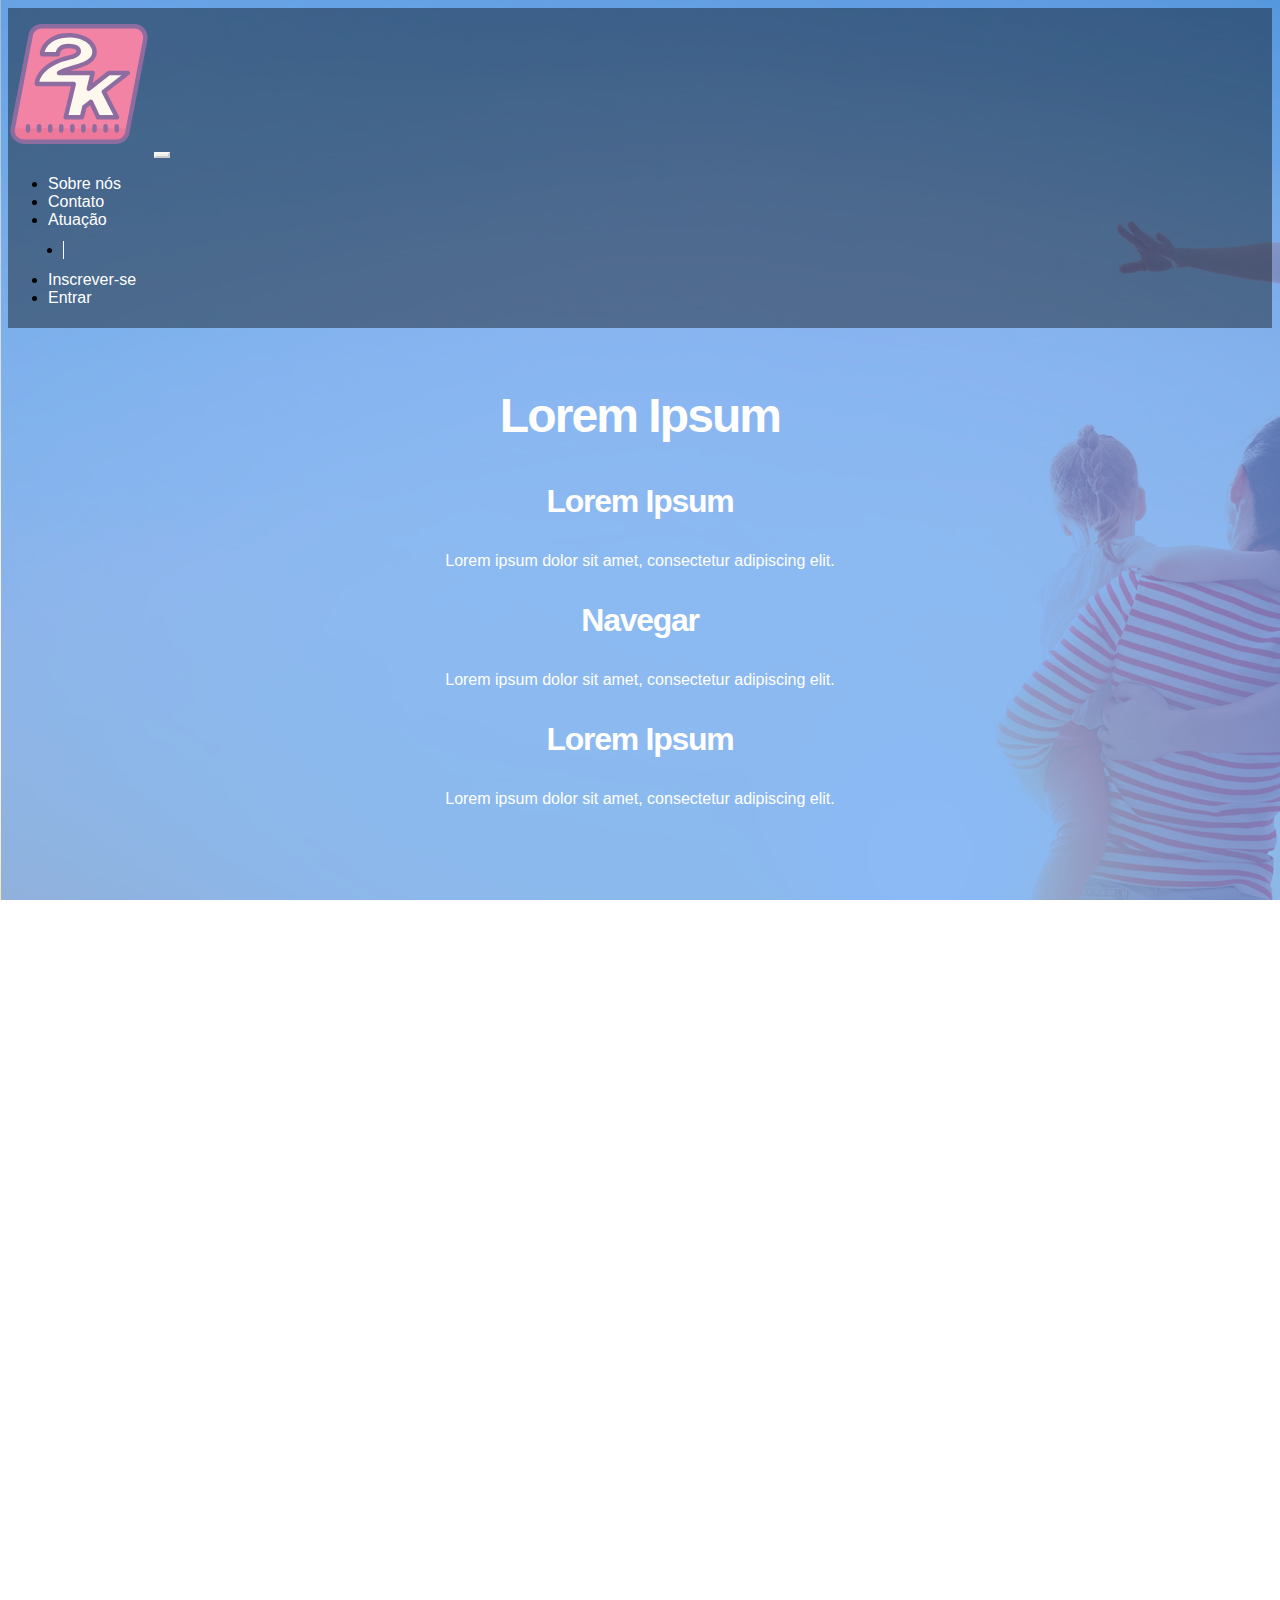
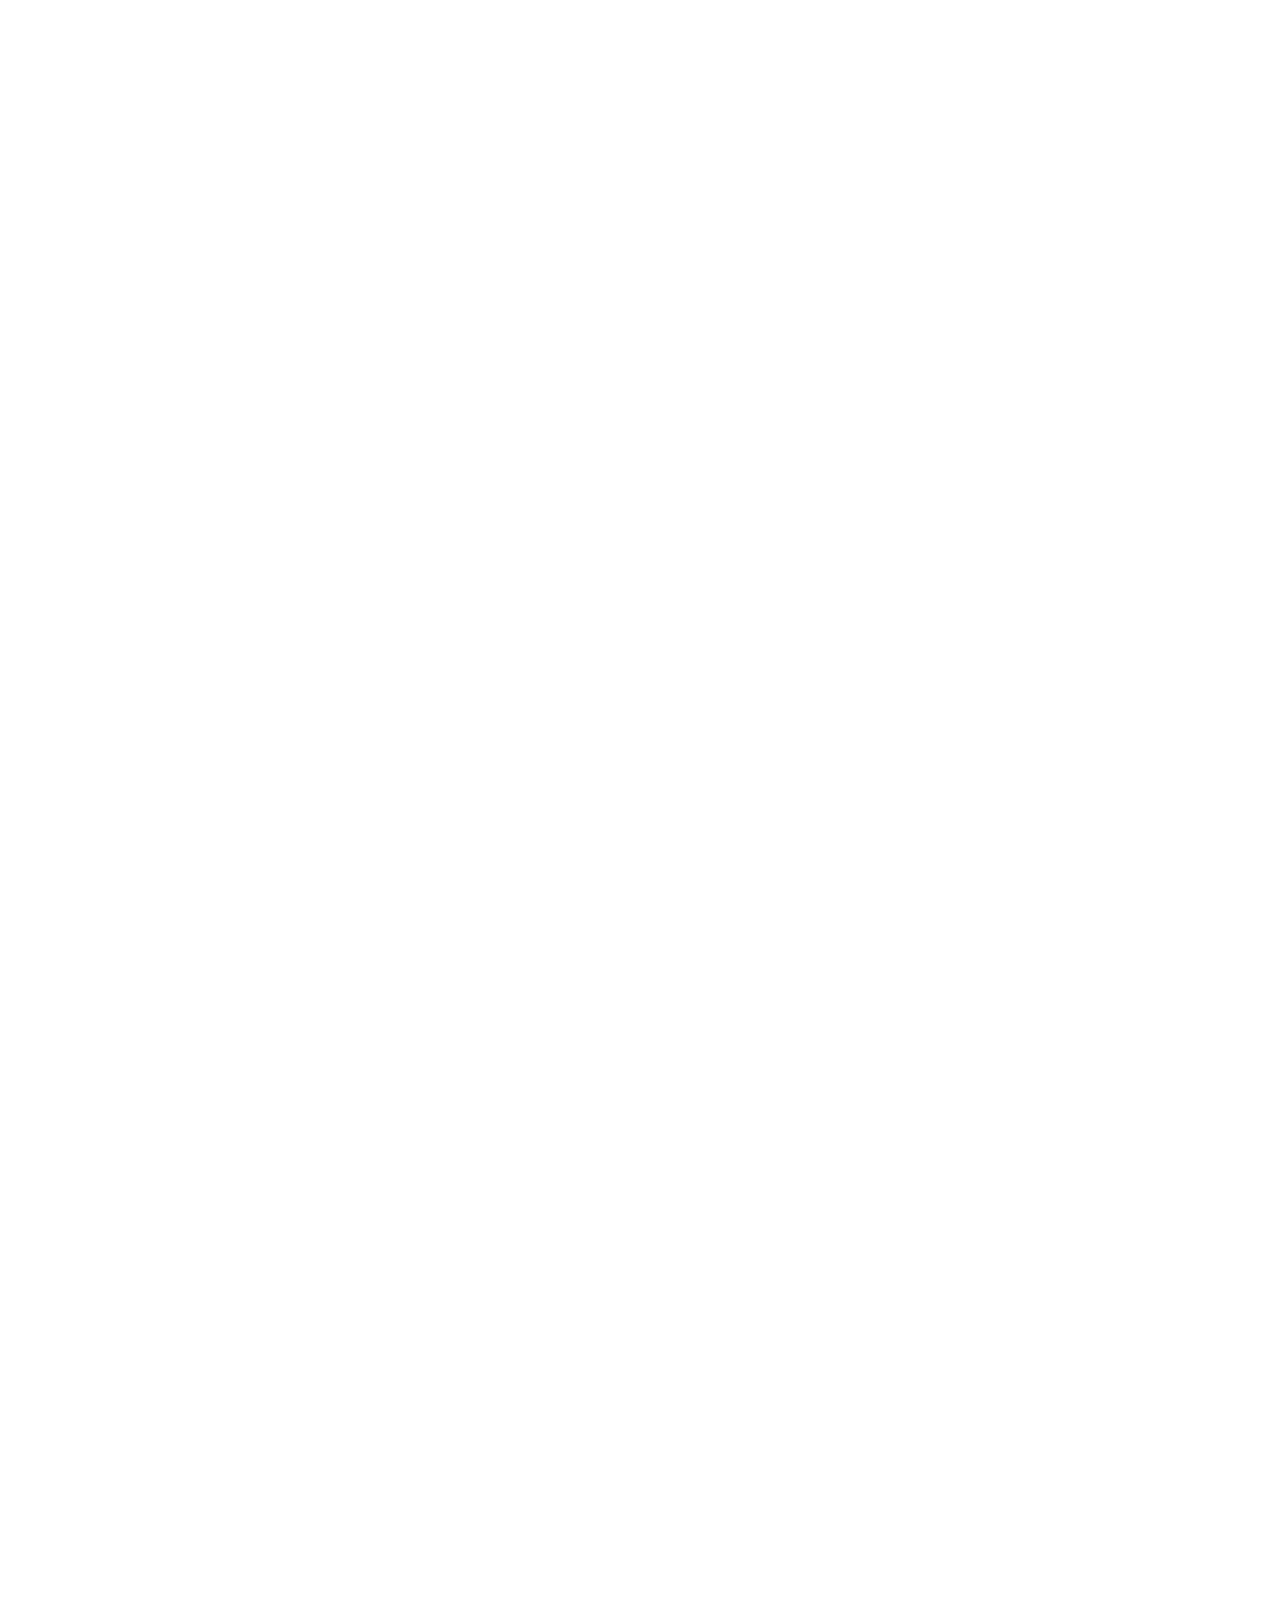
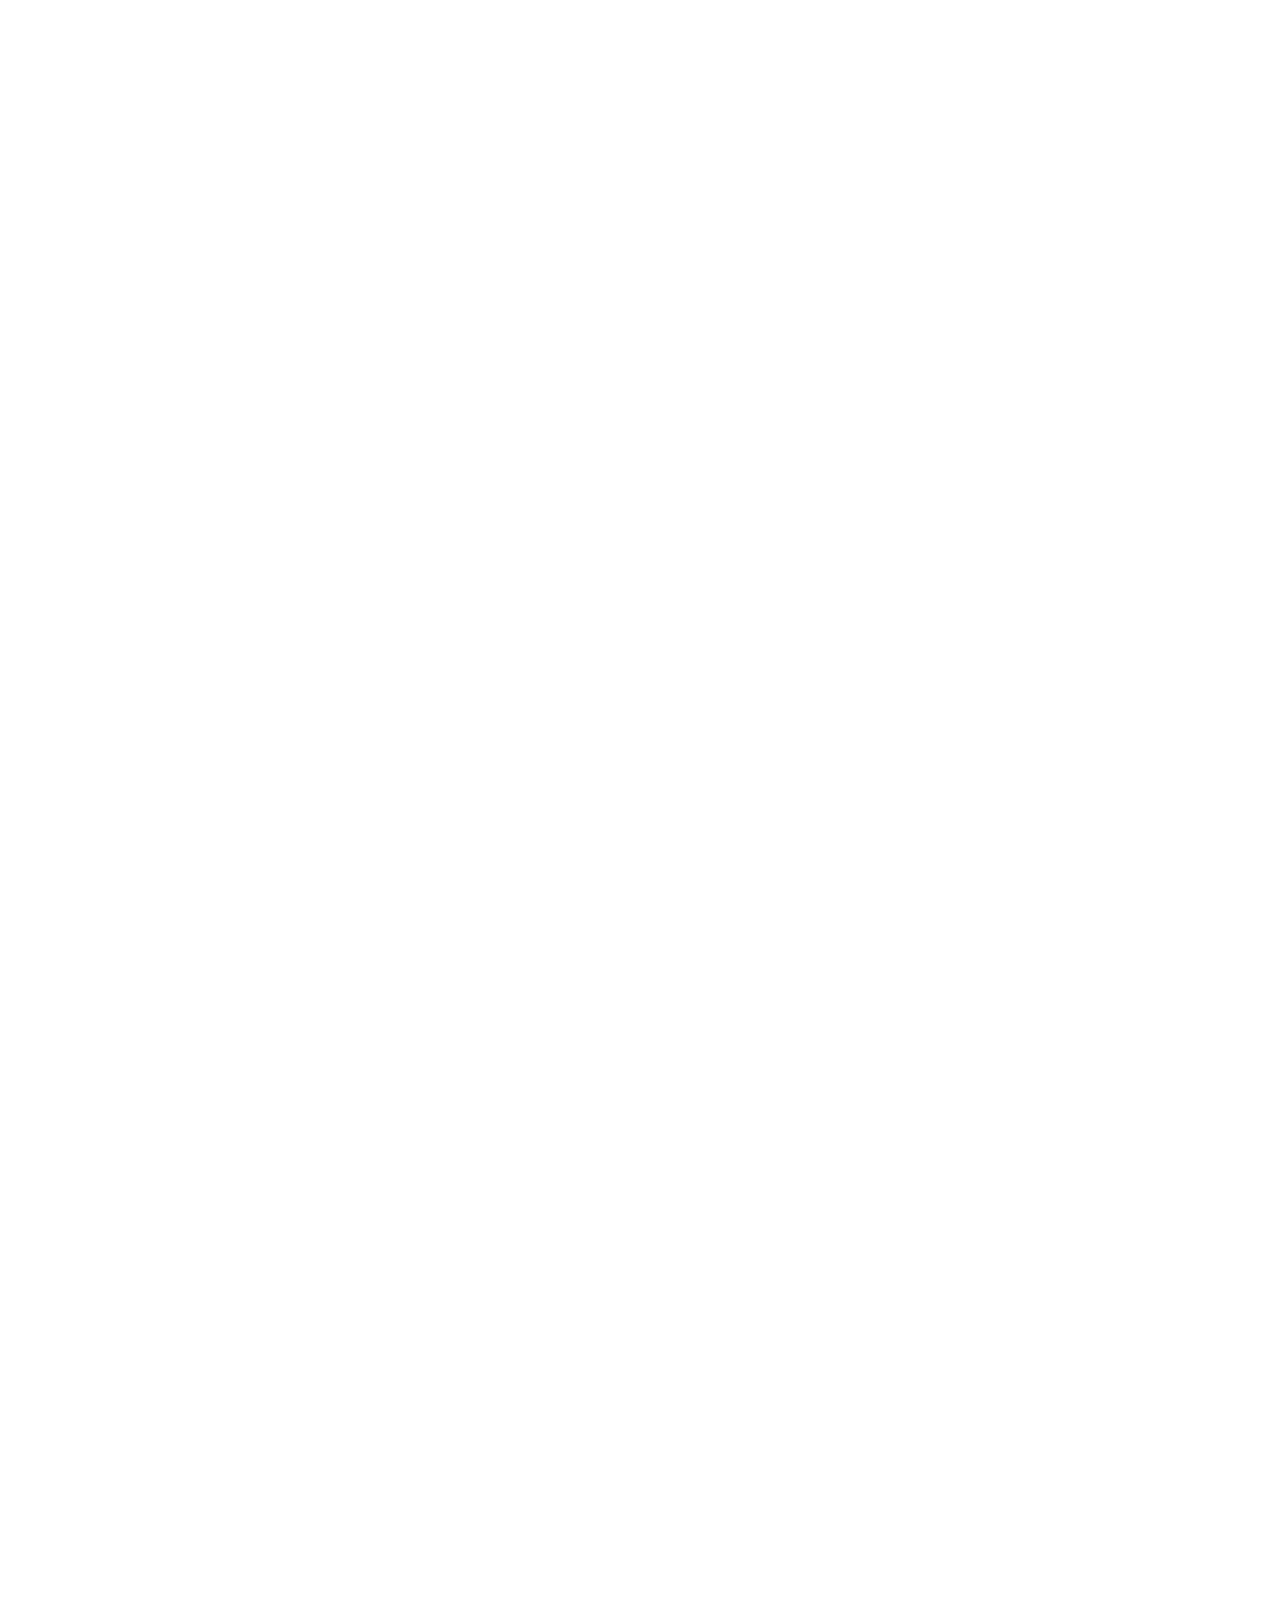
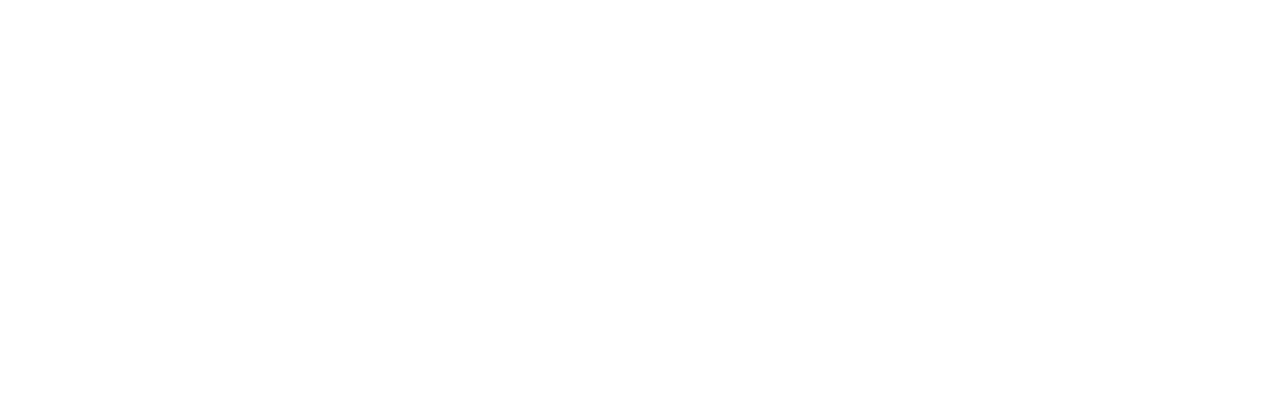
<file: index.html>
<!DOCTYPE html>
<html lang="pt-br">
  <head>
    <!-- Meta tags Obrigatórias -->
    <meta charset="utf-8">
    <meta name="viewport" content="width=device-width, initial-scale=1, shrink-to-fit=no">

    <!-- Bootstrap CSS -->
    <link rel="stylesheet" href="https://stackpath.bootstrapcdn.com/bootstrap/4.1.3/css/bootstrap.min.css" integrity="sha384-MCw98/SFnGE8fJT3GXwEOngsV7Zt27NXFoaoApmYm81iuXoPkFOJwJ8ERdknLPMO" crossorigin="anonymous">

    <!-- Font Awesome -->
    <link rel="stylesheet" href="https://use.fontawesome.com/releases/v5.3.1/css/all.css" integrity="sha384-mzrmE5qonljUremFsqc01SB46JvROS7bZs3IO2EmfFsd15uHvIt+Y8vEf7N7fWAU" crossorigin="anonymous">

    <!-- HTML5Shiv -->
    <!--[if lt IE 9]>
      <script src="https://oss.maxcdn.com/html5shiv/3.7.2/html5shiv.min.js"></script>
    <![endif]-->

    <!-- Estilo customizado -->
    <link rel="stylesheet" type="text/css" href="css/estilo.css">

    <title>Meu Desapego</title>
    <link rel="icon" href="images/logofav.png">
  </head>
  <body>
    
    <header><!-- inicio Cabeçalho -->
      <nav class="navbar navbar-expand-md navbar-light fixed-top navbar-transparente">
        <div class="container">
          
          <a href="index.html" class="navbar-brand">
            <img src="images/logo4.svg" width="142">
          </a>

          <button class="navbar-toggler" data-toggle="collapse" data-target="#nav-principal">
            <i class="fas fa-bars text-white"></i>
          </button>

          <div class="collapse navbar-collapse" id="nav-principal">
            <ul class="navbar-nav ml-auto">
              <li class="nav-item">
                <a href="" class="nav-link">Sobre nós</a>
              </li>
              <li class="nav-item">
                <a href="" class="nav-link">Contato</a>
              </li>
              <li class="nav-item">
                <a href="" class="nav-link">Atuação</a>
              </li>

              <li class="nav-item divisor"></li>

              <li class="nav-item">
                <a href="\cad_doador.html" class="nav-link">Inscrever-se</a>
              </li>
              <li class="nav-item">
                <a href="" class="nav-link">Entrar</a>
              </li>
            </ul>
          </div>

        </div>
      </nav>
    </header><!--/fim Cabecalho -->

    <section id="home" class="d-flex"><!--home -->
      <div class="container align-self-center"><!--container -->
          <div class="col-md-12 capa"> 
            <section id="recursos" class="caixa">
                <div class="row">
                  <div class="col-md-12">

                    <h2>Lorem Ipsum</h2>
                    <h3>Lorem Ipsum</h3>
                    <p>Lorem ipsum dolor sit amet, consectetur adipiscing elit.
                    </p>

                    <h3>Navegar</h3>
                    <p>Lorem ipsum dolor sit amet, consectetur adipiscing elit.
                    </p>

                    <h3>Lorem Ipsum</h3>
                    <p>Lorem ipsum dolor sit amet, consectetur adipiscing elit.
                    </p>

                  </div>
                </div>
            </section>
          </div>
      </div><!--/container -->
    </section><!--/home -->

    <section id="servicos" class="caixa">
      <div class="container">
        <div class="row">
          <div class="col-md-6">
            <div class="row albuns">
              <div class="col-md-6">
                <img src="images/family.jpg" class="img-fluid">
              </div>
              <div class="col-md-6">
                <img src="images/family.jpg" class="img-fluid">
              </div>
            </div>
            <div class="row albuns">
              <div class="col-md-6">
                <img src="images/family.jpg" class="img-fluid">
              </div>
              <div class="col-md-6">
                <img src="images/family.jpg" class="img-fluid">
              </div>
            </div>
          </div>
          <div class="col-md-6">
            
            <h2>Lorem Ipsum</h2>

            <h3>Lorem Ipsum</h3>
            <p>Lorem ipsum dolor sit amet, consectetur adipiscing elit.</p>

            <h3>Lorem Ipsum</h3>
            <p>Lorem ipsum dolor sit amet, consectetur adipiscing elit.</p>

            <h3>Lorem Ipsum</h3>
            <p>Lorem ipsum dolor sit amet, consectetur adipiscing elit.</p>

          </div>
        </div>
      </div>
    </section>


    <section id="recursos" class="caixa">
      <div class="container">
        <div class="row">
          <div class="col-md-4">

            <h2>Lorem Ipsum</h2>
            <h3>Lorem Ipsum</h3>
            <p>Lorem ipsum dolor sit amet, consectetur adipiscing elit.
            </p>

            <h3>Navegar</h3>
            <p>Lorem ipsum dolor sit amet, consectetur adipiscing elit.
            </p>

            <h3>Lorem Ipsum</h3>
            <p>Lorem ipsum dolor sit amet, consectetur adipiscing elit.
            </p>

          </div>
          
        </div>
      </div>
    </section>

    <footer>
      <div class="container">
        <div class="row">
          <div class="col-md-2">
            <img src="images/logo4.svg" width="142">
          </div>
          <div class="col-md-2">
            <h4>ONG</h4>
            <ul class="navbar-nav">
              <li><a href="">Sobre</a></li>
              <li><a href="">Contato</a></li>
            </ul>
          </div>
          <div class="col-md-4">
            <ul>
              <li>
                <a href=""><img src="images/facebook.png"></a>
              </li>
              <li>
                <a href=""><img src="images/twitter.png"></a>
              </li>
              <li>
                <a href=""><img src="images/instagram.png"></a>
              </li>
            </ul>
          </div>
        </div>
      </div>
    </footer>

    <!-- JavaScript (Opcional) -->
    <!-- jQuery primeiro, depois Popper.js, depois Bootstrap JS -->
    <script src="https://code.jquery.com/jquery-3.3.1.slim.min.js" integrity="sha384-q8i/X+965DzO0rT7abK41JStQIAqVgRVzpbzo5smXKp4YfRvH+8abtTE1Pi6jizo" crossorigin="anonymous"></script>
    <script src="https://cdnjs.cloudflare.com/ajax/libs/popper.js/1.14.3/umd/popper.min.js" integrity="sha384-ZMP7rVo3mIykV+2+9J3UJ46jBk0WLaUAdn689aCwoqbBJiSnjAK/l8WvCWPIPm49" crossorigin="anonymous"></script>
    <script src="https://stackpath.bootstrapcdn.com/bootstrap/4.1.3/js/bootstrap.min.js" integrity="sha384-ChfqqxuZUCnJSK3+MXmPNIyE6ZbWh2IMqE241rYiqJxyMiZ6OW/JmZQ5stwEULTy" crossorigin="anonymous"></script>
  </body>
</html>
</file>
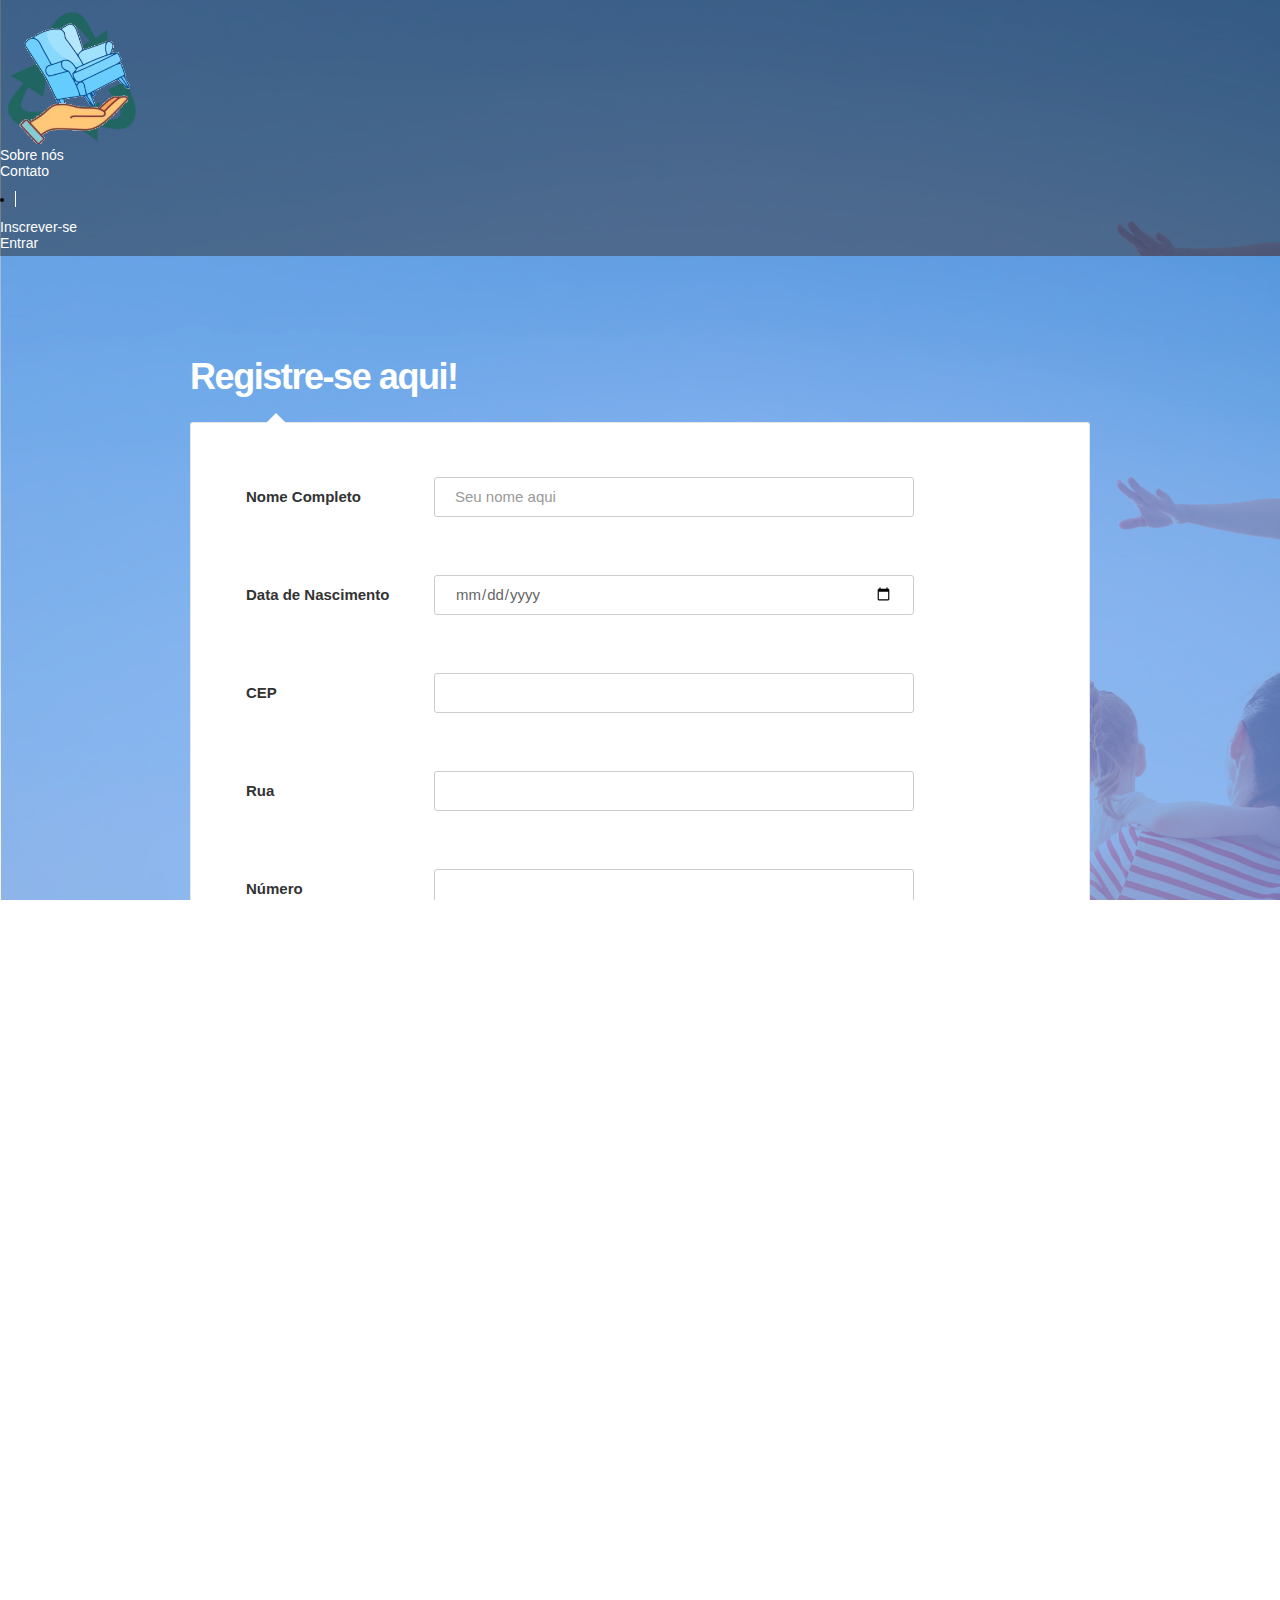
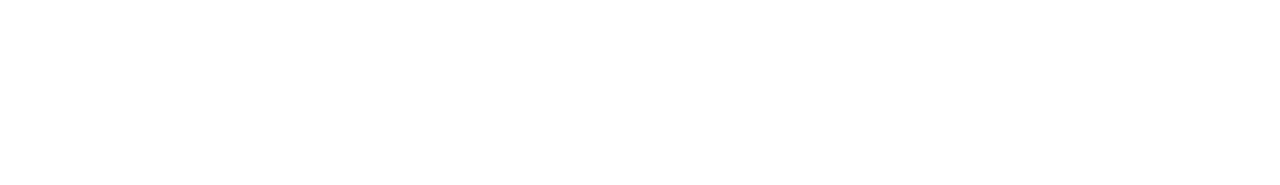
<file: cad_doador.html>
<!DOCTYPE html>
<html lang="pt-br">

<head>
    <meta charset="UTF-8">
    <meta name="viewport" content="width=device-width, initial-scale=1, shrink-to-fit=no"> <!-- Responsivo -->

    <!-- Título-->
    <title>Meu Desapego</title>
    <link rel="icon" href="images/meudesapego.png"> <!-- DEFINIR IMAGEM LOGOTIPO FAV DA ONG -->

    <!-- Fonte externa-->
    <link rel="stylesheet" href="https://use.fontawesome.com/releases/v5.3.1/css/all.css" integrity="sha384-mzrmE5qonljUremFsqc01SB46JvROS7bZs3IO2EmfFsd15uHvIt+Y8vEf7N7fWAU" crossorigin="anonymous">
    <link rel="stylesheet" href="https://stackpath.bootstrapcdn.com/bootstrap/4.1.3/css/bootstrap.min.css" integrity="sha384-MCw98/SFnGE8fJT3GXwEOngsV7Zt27NXFoaoApmYm81iuXoPkFOJwJ8ERdknLPMO" crossorigin="anonymous">

    <!-- Referência arquivos externos-->
    <link href="css/main.css" rel="stylesheet" media="all">
    <link rel="stylesheet" type="text/css" href="css/estilo.css">
</head>

<body>

    <header><!-- inicio Cabeçalho -->
      <nav class="navbar navbar-expand-md navbar-light navbar-transparente">
        <div class="container">
          
          <a href="index.php" class="navbar-brand">
            <img src="images/meud.png" width="150px">
          </a>

          <button class="navbar-toggler" data-toggle="collapse" data-target="#nav-principal">
            <i class="fas fa-bars text-white"></i>
          </button>

          <div class="collapse navbar-collapse" id="nav-principal">
            <ul class="navbar-nav ml-auto">
              <li class="nav-item">
                <a href="sobre.php" class="nav-link">Sobre nós</a>
              </li>
              <li class="nav-item">
                <a href="contato.php" class="nav-link">Contato</a>
              </li>


              <li class="nav-item divisor"></li>

              <li class="nav-item">
                <a href="cad_doador.html" class="nav-link">Inscrever-se</a>
              </li>
              <li class="nav-item">
                <a href="login.php" class="nav-link">Entrar</a>
              </li>
            </ul>
          </div>

        </div>
      </nav>
    </header><!--/fim Cabecalho -->


    <div class="page-wrapper bg-img p-t-100 p-b-50">
        <div class="wrapper wrapper--w900">
            <div class="card2 card2-6">
                <div class="card2-heading">
                    <h2 class="titulo">Registre-se aqui!</h2>
                </div>
                <div class="card2-body">
                    <form method="post" action="doador_controller.php?acao=inserir"> <!--Interação com BD-->
                        <div class="form-row">
                            <div class="name">Nome Completo</div>                                                            <!-- Defini a classe dos títulos dos campos como "name" para facilitar e padronizar a personalização através do css -->
                            <div class="value">
                                <input class="input-style" type="text" id="nomecompleto" name="nomecompleto" placeholder="Seu nome aqui">
                            </div>
                        </div>
                        <div class="form-row">
                            <div class="name">Data de Nascimento</div>                                              
                            <div class="value">
                                <input class="input-style" type="date" id="datanasc" name="datanasc" placeholder="">
                            </div>
                        </div>
                            <div class="form-row">
                            <div class="name">CEP</div>
                            <div class="value">
                                <div class="input-group">
                                   <input class="input-style" type="text" id="cep" name="cep" placeholder="">
                                </div>
                            </div>
                        </div>  


                        <div class="form-row">
                            <div class="name">Rua</div>
                            <div class="value">
                                <div class="input-group">
                                    <input class="input-style" type="text" id="rua" name="rua" placeholder="">
                                </div>
                            </div>
                        </div>

                        <div class="form-row">
                            <div class="name">Número</div>
                            <div class="value">
                                <div class="input-group">
                                    <div class="input-group">
                                    <input class="input-style" type="text" id="numero" name="numero" placeholder="">
                                </div>
                                </div>
                            </div>
                        </div>

                        <div class="form-row">
                            <div class="name">Complemento</div>
                            <div class="value">
                                <div class="input-group">
                                    <div class="input-group">
                                    <input class="input-style" type="text" id="complemento" name="complemento" placeholder="">
                                </div>
                                </div>
                            </div>
                        </div>

                        <div class="form-row">
                            <div class="name">Estado</div>
                            <div class="value">
                                <div class="input-group">
                                    <div class="input-group">
                                    <input class="input-style" type="text" id="estado" name="estado" placeholder="">
                                    </div>
                                </div>
                            </div>
                        </div>
                        
                        <div class="form-row">
                            <div class="name">Cidade</div>
                            <div class="value">
                                <div class="input-group">
                                    <input class="input-style" type="text" id="cidade" name="cidade" placeholder="">
                                    </div>
                                </div>
                        </div>
                        <div class="form-row">
                            <div class="name">Bairro</div>
                            <div class="value">
                                <div class="input-group">
                                    <input class="input-style" type="text" id="bairro" name="bairro" placeholder="">
                                    </div>
                                </div>
                        </div>
                        <div class="form-row">
                            <div class="name">E-mail</div>
                            <div class="value">
                                <div class="input-group">
                                    <input class="input-style" type="email" id="email" name="email" placeholder="exemplo@email.com">
                                </div>
                            </div>
                        </div>
                        <div class="form-row">
                            <div class="name">Senha</div>                                                           
                            <div class="value">
                                <input class="input-style" type="password" id="senha" name="senha" placeholder="Defina uma senha de acesso">
                                <div class="name2">
                                <label>Por favor selecione uma senha para acessar o cadastro futuramente</label>
                                </div>
                            </div>
                        </div>
                        </div>
                        <div class="card2-footer">
                            <button class="btn btn--radius-2 btn--blue-2" type="submit">Registrar</button>
                        </div>
                    </form>
                </div>
            </div>
        </div>
    </div>
</body>
</html>
</file>
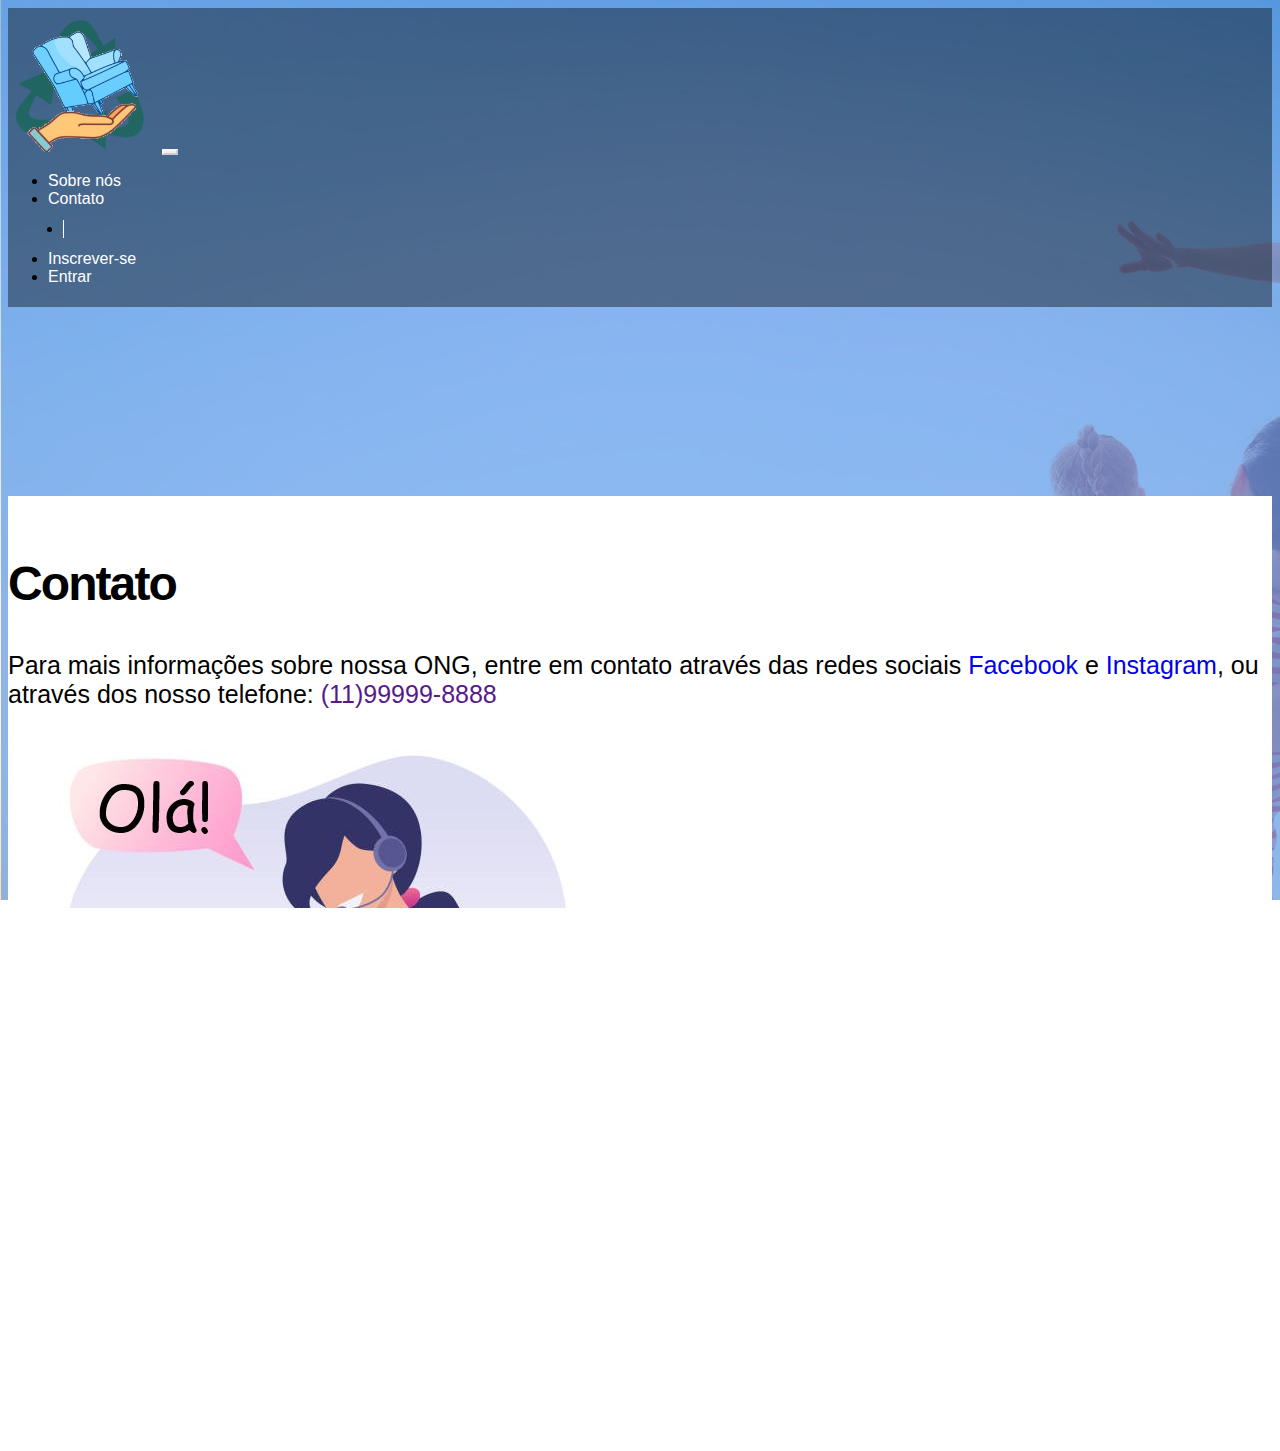
<file: contato.html>
<!DOCTYPE html>
<html lang="pt-br">
  <head>
    <!-- Meta tags Obrigatórias -->
    <meta charset="utf-8">
    <meta name="viewport" content="width=device-width, initial-scale=1, shrink-to-fit=no">

    <!-- Bootstrap CSS -->
    <link rel="stylesheet" href="https://stackpath.bootstrapcdn.com/bootstrap/4.1.3/css/bootstrap.min.css" integrity="sha384-MCw98/SFnGE8fJT3GXwEOngsV7Zt27NXFoaoApmYm81iuXoPkFOJwJ8ERdknLPMO" crossorigin="anonymous">

    <!-- Font Awesome -->
    <link rel="stylesheet" href="https://use.fontawesome.com/releases/v5.3.1/css/all.css" integrity="sha384-mzrmE5qonljUremFsqc01SB46JvROS7bZs3IO2EmfFsd15uHvIt+Y8vEf7N7fWAU" crossorigin="anonymous">

    <!-- Estilo customizado -->
    <link rel="stylesheet" type="text/css" href="css/estilo.css">

    <title>Meu Desapego</title>
    <link rel="icon" href="images/logofav.png">
  </head>
  <body>
    
    <header><!-- inicio Cabeçalho -->
      <nav class="navbar navbar-expand-md navbar-light fixed-top navbar-transparente">
        <div class="container">
          
          <a href="index.php" class="navbar-brand">
            <img src="images/meud.png" width="150px">
          </a>

          <button class="navbar-toggler" data-toggle="collapse" data-target="#nav-principal">
            <i class="fas fa-bars text-white"></i>
          </button>

          <div class="collapse navbar-collapse" id="nav-principal">
            <ul class="navbar-nav ml-auto">
              <li class="nav-item">
                <a href="sobre.php" class="nav-link">Sobre nós</a>
              </li>
              <li class="nav-item">
                <a href="contato.php" class="nav-link">Contato</a>
              </li>


              <li class="nav-item divisor"></li>

              <li class="nav-item">
                <a href="cad_doador.html" class="nav-link">Inscrever-se</a>
              </li>
              <li class="nav-item">
                <a href="login.php" class="nav-link">Entrar</a>
              </li>
            </ul>
          </div>

        </div>
      </nav>
    </header><!--/fim Cabecalho -->

    <div> <!-- ######################### Espaçador ########################## -->
      <p class="hidden"></p>
    </div>
 

    <section id="servicos" class="caixa">
      <div class="container">
              <div class="row">
                <div class="col-8 col-sm-6">
                  <h2>Contato</h2>

                  <p>Para mais informações sobre nossa ONG, entre em contato através das redes sociais<a href="https://www.facebook.com"> Facebook</a> e <a href="https://www.instagram.com"> Instagram</a>, ou através dos nosso telefone: <a href=""> (11)99999-8888</a> </p>
                  


                </div>
                <div class="col-4 col-sm-6">
                  <img src="images/call.jpg" width="">
                </div>
              </div>
      </div>
    </section>

    <footer>
      <div class="container">
        <div class="row">
          <div class="col-md-2">
            <img src="images/meud.png" width="142">
          </div>
          <div class="col-md-2">
            <h4>ONG</h4>
            <ul class="navbar-nav">
              <li><a href="sobre.php">Sobre</a></li>
              <li><a href="contato.php">Contato</a></li>
            </ul>
          </div>
          <div class="col-md-4">
            <ul>
              <li>
                <a href=""><img src="images/facebook.png"></a>
              </li>
              <li>
                <a href=""><img src="images/instagram.png"></a>
              </li>
            </ul>
          </div>
        </div>
      </div>
    </footer>

    <!-- JavaScript (Opcional) -->
    <!-- jQuery primeiro, depois Popper.js, depois Bootstrap JS -->
    <script src="https://code.jquery.com/jquery-3.3.1.slim.min.js" integrity="sha384-q8i/X+965DzO0rT7abK41JStQIAqVgRVzpbzo5smXKp4YfRvH+8abtTE1Pi6jizo" crossorigin="anonymous"></script>
    <script src="https://cdnjs.cloudflare.com/ajax/libs/popper.js/1.14.3/umd/popper.min.js" integrity="sha384-ZMP7rVo3mIykV+2+9J3UJ46jBk0WLaUAdn689aCwoqbBJiSnjAK/l8WvCWPIPm49" crossorigin="anonymous"></script>
    <script src="https://stackpath.bootstrapcdn.com/bootstrap/4.1.3/js/bootstrap.min.js" integrity="sha384-ChfqqxuZUCnJSK3+MXmPNIyE6ZbWh2IMqE241rYiqJxyMiZ6OW/JmZQ5stwEULTy" crossorigin="anonymous"></script>
  </body>
</html>
</file>
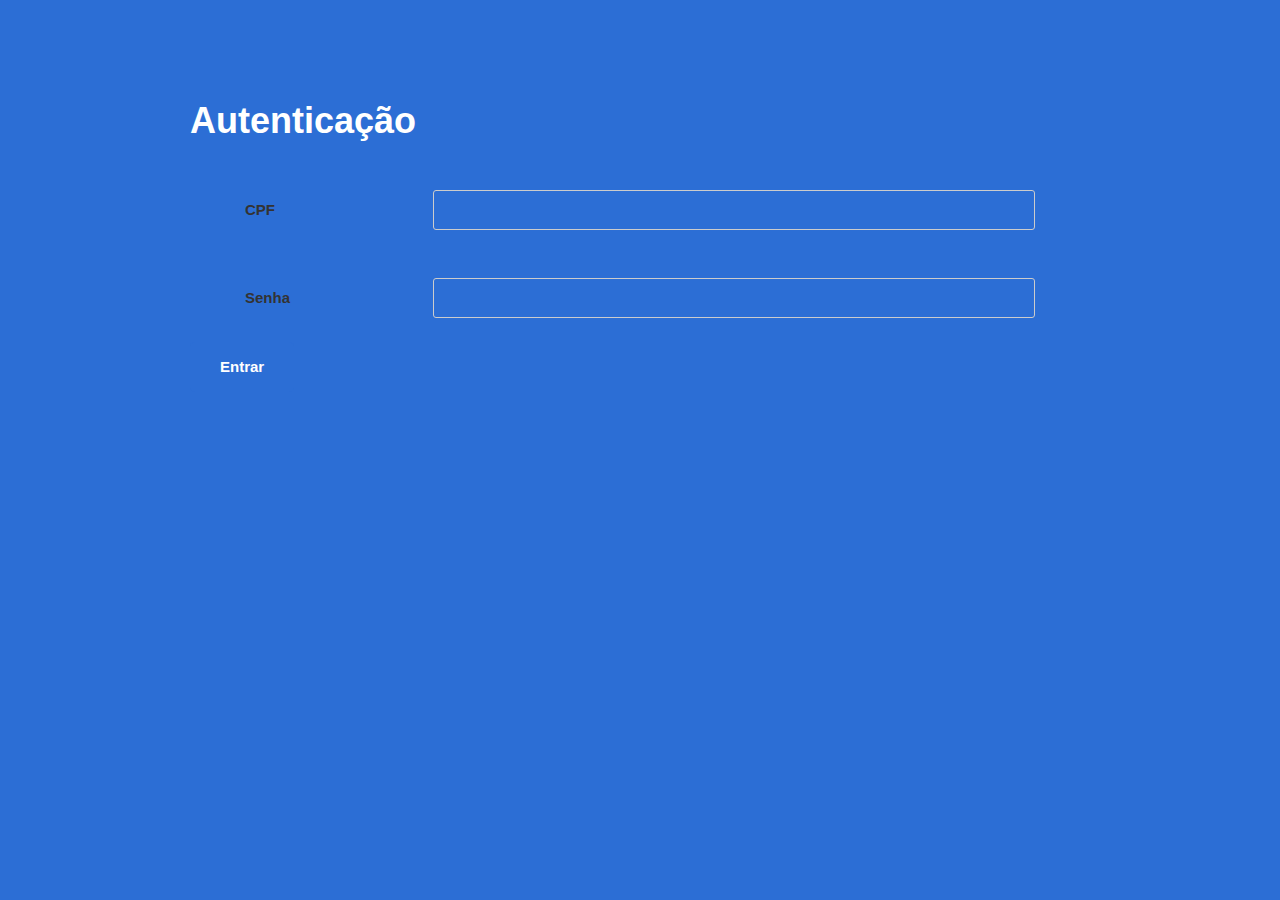
<file: login.html>
<!DOCTYPE html>
<html lang="pt-br">

<head>
    <meta charset="UTF-8">
    <meta name="viewport" content="width=device-width, initial-scale=1, shrink-to-fit=no"> <!-- Responsivo -->

    <!-- Título-->
    <title>Meu Desapego</title>

    <!-- Fonte externa-->
    <link rel="stylesheet" href="https://use.fontawesome.com/releases/v5.3.1/css/all.css" integrity="sha384-mzrmE5qonljUremFsqc01SB46JvROS7bZs3IO2EmfFsd15uHvIt+Y8vEf7N7fWAU" crossorigin="anonymous">

    <!-- Referência arquivo.css-->
    <link href="css/main.css" rel="stylesheet" media="all">
</head>

<body>
    <div class="page-wrapper bg-blue p-t-100 p-b-50">
        <div class="wrapper wrapper--w900">
            <div class="card card-6">
                <div class="card-heading">
                    <h2 class="titulo">Autenticação</h2>         <!-- Defini a classe dos títulos dos campos como "name" para facilitar e padronizar a personalização através do css -->
                </div>
                <div class="card-body">
                    <form>
                        <div class="form-row">
                            <div class="name">CPF</div>                                                       
                            <div class="value">
                                <input class="input-style" type="text" name="cpf" placeholder="">
                            </div>
                        </div>
                        <div class="form-row">
                            <div class="name">Senha</div>
                            <div class="value">
                                <div class="input-group">
                                    <input class="input-style" type="password" name="senha" placeholder="">
                                </div>
                            </div>
                        </div>
                    </form>
                </div>
                <div class="card-footer">
                    <button class="btn btn--radius-2 btn--blue-2" type="submit">Entrar</button>
                </div>
            </div>
        </div>
    </div>
</body>
</html>
</file>
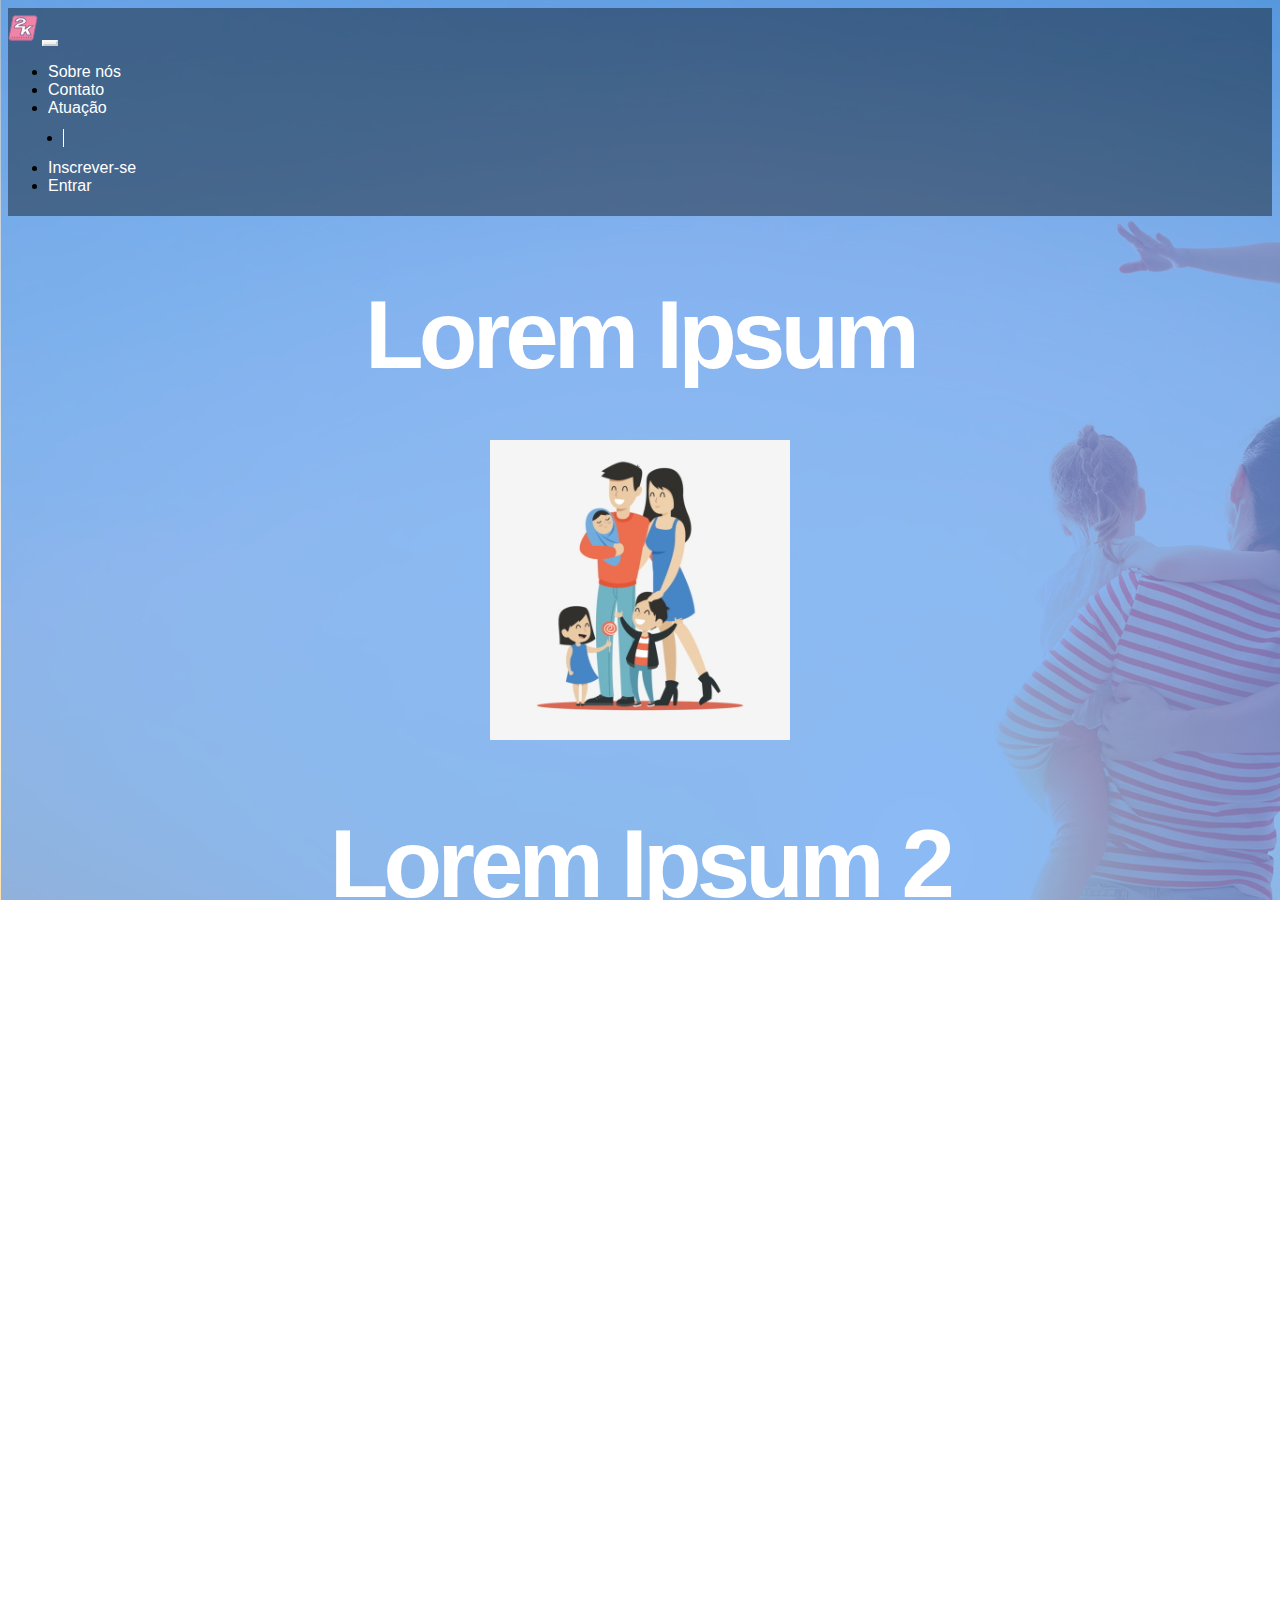
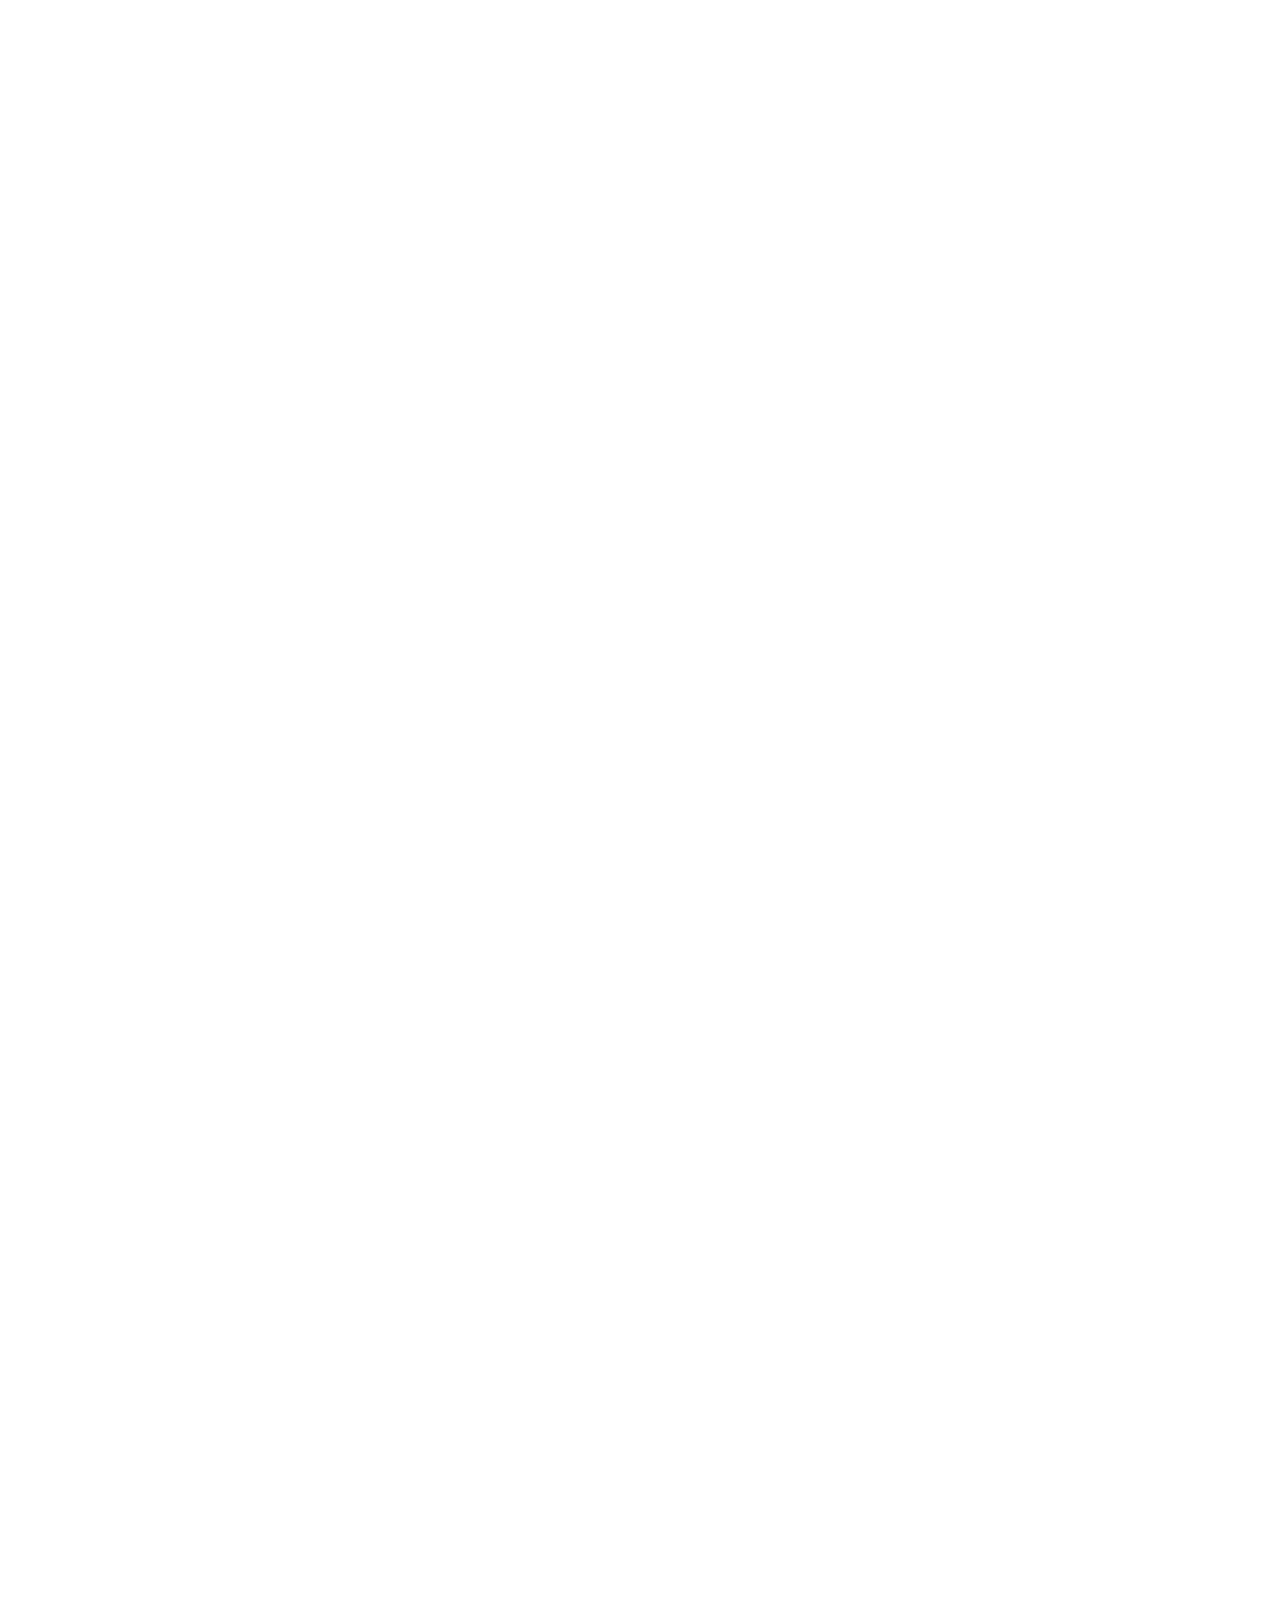
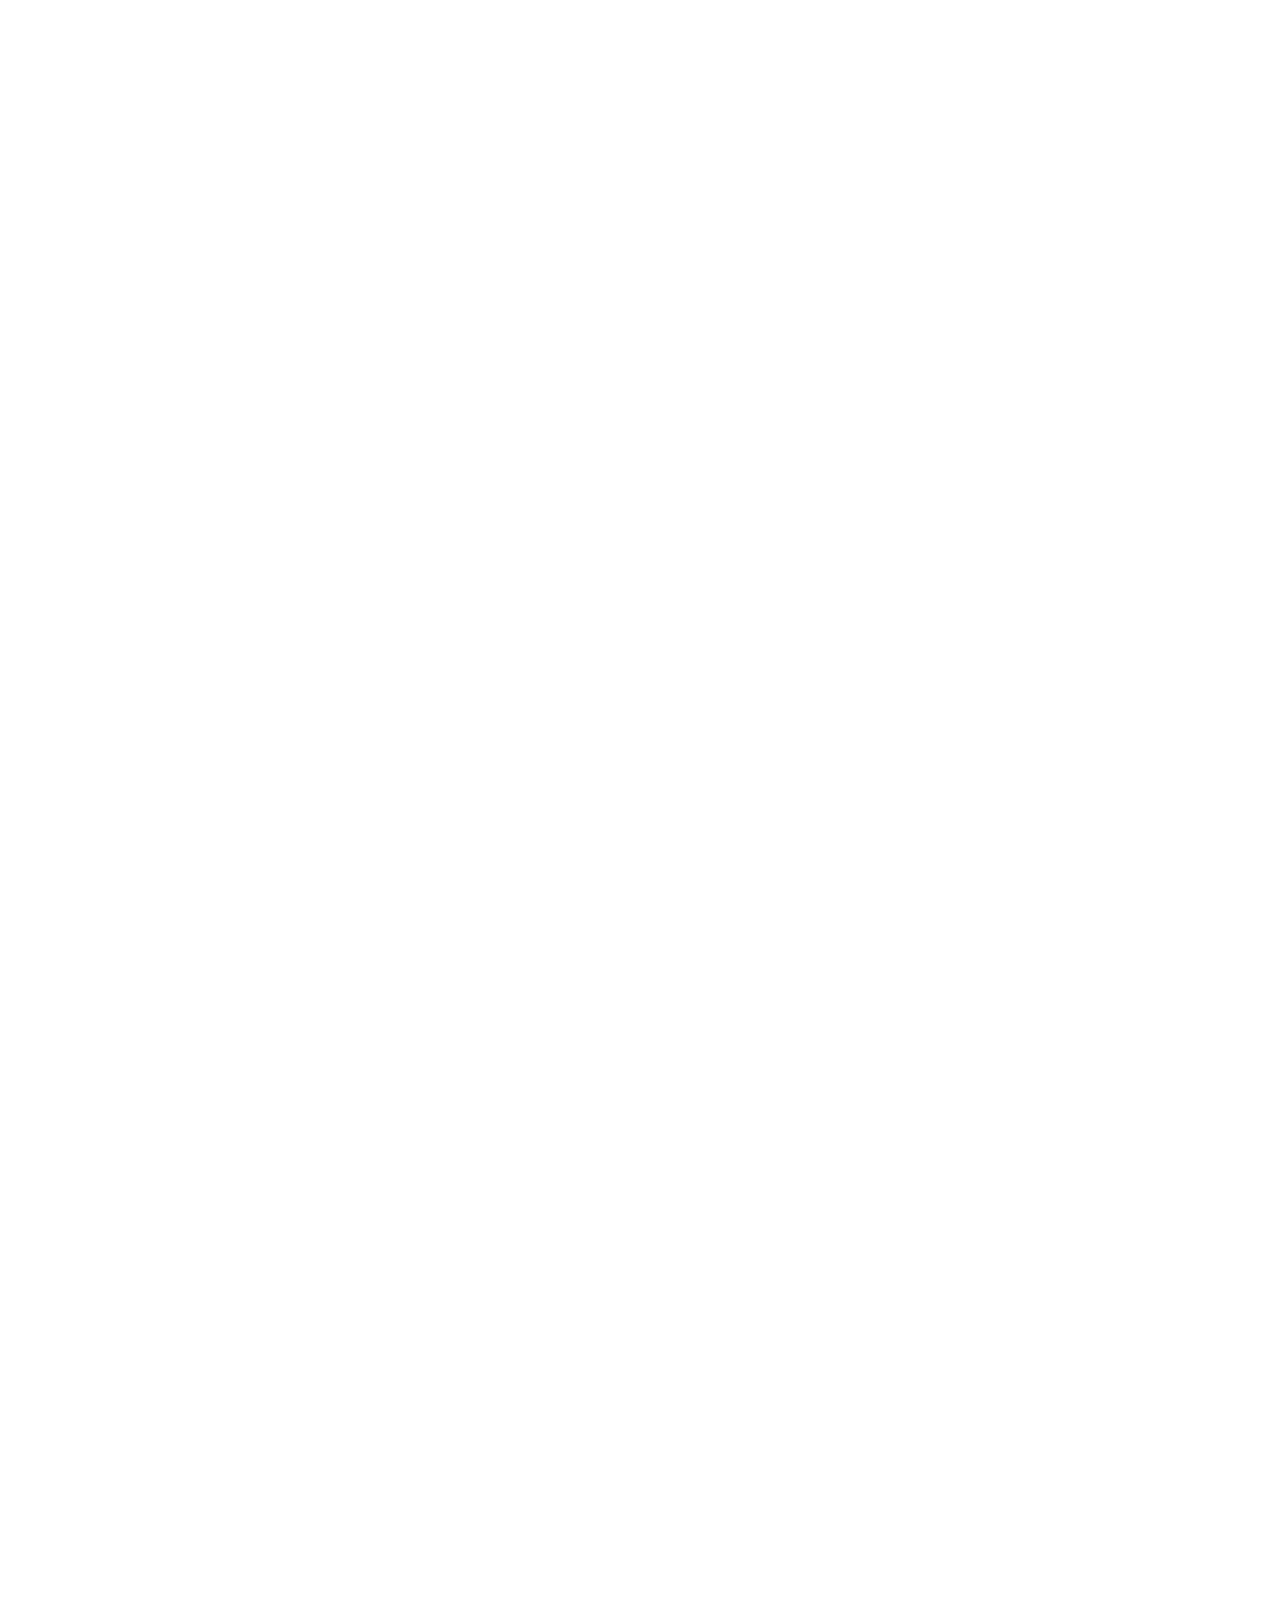
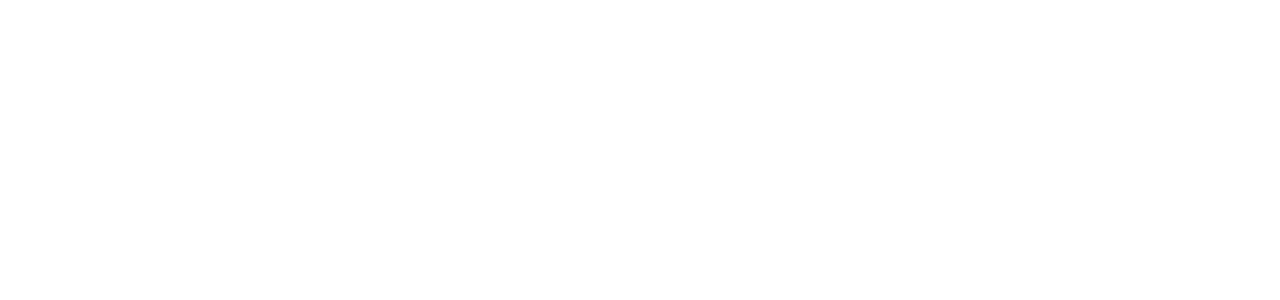
<file: sobre.html>
<!DOCTYPE html>
<html lang="pt-br">
  <head>
    <!-- Meta tags Obrigatórias -->
    <meta charset="utf-8">
    <meta name="viewport" content="width=device-width, initial-scale=1, shrink-to-fit=no">

    <!-- Bootstrap CSS -->
    <link rel="stylesheet" href="https://stackpath.bootstrapcdn.com/bootstrap/4.1.3/css/bootstrap.min.css" integrity="sha384-MCw98/SFnGE8fJT3GXwEOngsV7Zt27NXFoaoApmYm81iuXoPkFOJwJ8ERdknLPMO" crossorigin="anonymous">

    <!-- Font Awesome -->
    <link rel="stylesheet" href="https://use.fontawesome.com/releases/v5.3.1/css/all.css" integrity="sha384-mzrmE5qonljUremFsqc01SB46JvROS7bZs3IO2EmfFsd15uHvIt+Y8vEf7N7fWAU" crossorigin="anonymous">

    <!-- HTML5Shiv -->
    <!--[if lt IE 9]>
      <script src="https://oss.maxcdn.com/html5shiv/3.7.2/html5shiv.min.js"></script>
    <![endif]-->

    <!-- Estilo customizado -->
    <link rel="stylesheet" type="text/css" href="css/estilo.css">

    <title>Meu Desapego</title>
    <link rel="icon" href="images/logofav.png">
  </head>
  <body>
    
    <header><!-- inicio Cabeçalho -->
      <nav class="navbar navbar-expand-md navbar-light fixed-top navbar-transparente">
        <div class="container">
          
          <a href="index.html" class="navbar-brand">
            <img src="images/logo4.svg" width="30">
          </a>

          <button class="navbar-toggler" data-toggle="collapse" data-target="#nav-principal">
            <i class="fas fa-bars text-white"></i>
          </button>

          <div class="collapse navbar-collapse" id="nav-principal">
            <ul class="navbar-nav ml-auto">
              <li class="nav-item">
                <a href="" class="nav-link">Sobre nós</a>
              </li>
              <li class="nav-item">
                <a href="" class="nav-link">Contato</a>
              </li>
              <li class="nav-item">
                <a href="" class="nav-link">Atuação</a>
              </li>

              <li class="nav-item divisor"></li>

              <li class="nav-item">
                <a href="" class="nav-link">Inscrever-se</a>
              </li>
              <li class="nav-item">
                <a href="" class="nav-link">Entrar</a>
              </li>
            </ul>
          </div>

        </div>
      </nav>
    </header><!--/fim Cabecalho -->


    <section id="home" class="d-flex"><!--home -->
      <div class="container align-self-center"><!--container -->
        <div class="row"><!--row -->
          <div class="col-md-12 capa">
            
            <div id="carousel-spotify" class="carousel slide" data-ride="carousel">
              <div class="carousel-inner"><!--Inner -->
                
                <div class="carousel-item active">
                  <h1>Lorem Ipsum</h1>
                  <img src="images/family.jpg" width="300px">
                 
                </div>
                <div class="carousel-item">
                  <h1>Lorem Ipsum 2</h1>
                  <img src="images/family.jpg" width="300px">
                 
                </div>

                <div class="carousel-item">
                  <h1>Lorem Ipsum 3</h1>
                  <img src="images/family.jpg" width="300px">
                 
                </div>

              </div><!--/Inner -->

              <!-- Controles -->
              <a href="#carousel-spotify" class="carousel-control-prev" data-slide="prev">
                <i class="fas fa-angle-left fa-3x"></i>
              </a>

              <a href="#carousel-spotify" class="carousel-control-next" data-slide="next">
                <i class="fas fa-angle-right fa-3x"></i>
              </a>

            </div>

          </div>
        </div><!--/row -->
      </div><!--/container -->
    </section><!--/home -->

    <section id="servicos" class="caixa">
      <div class="container">
        <div class="row">
          <div class="col-md-6">
            <div class="row albuns">
              <div class="col-md-6">
                <img src="images/family.jpg" class="img-fluid">
              </div>
              <div class="col-md-6">
                <img src="images/family.jpg" class="img-fluid">
              </div>
            </div>
            <div class="row albuns">
              <div class="col-md-6">
                <img src="images/family.jpg" class="img-fluid">
              </div>
              <div class="col-md-6">
                <img src="images/family.jpg" class="img-fluid">
              </div>
            </div>
          </div>
          <div class="col-md-6">
            
            <h2>Lorem Ipsum</h2>

            <h3>Lorem Ipsum</h3>
            <p>Lorem ipsum dolor sit amet, consectetur adipiscing elit.</p>

            <h3>Lorem Ipsum</h3>
            <p>Lorem ipsum dolor sit amet, consectetur adipiscing elit.</p>

            <h3>Lorem Ipsum</h3>
            <p>Lorem ipsum dolor sit amet, consectetur adipiscing elit.</p>

          </div>
        </div>
      </div>
    </section>


    <section id="recursos" class="caixa">
      <div class="container">
        <div class="row">
          <div class="col-md-4">

            <h2>Lorem Ipsum</h2>
            <h3>Lorem Ipsum</h3>
            <p>Lorem ipsum dolor sit amet, consectetur adipiscing elit.
            </p>

            <h3>Navegar</h3>
            <p>Lorem ipsum dolor sit amet, consectetur adipiscing elit.
            </p>

            <h3>Lorem Ipsum</h3>
            <p>Lorem ipsum dolor sit amet, consectetur adipiscing elit.
            </p>

          </div>
          
        </div>
      </div>
    </section>

    <footer>
      <div class="container">
        <div class="row">
          <div class="col-md-2">
            <img src="images/logo4.svg" width="142">
          </div>
          <div class="col-md-2">
            <h4>ONG</h4>
            <ul class="navbar-nav">
              <li><a href="">Sobre</a></li>
              <li><a href="">Contato</a></li>
            </ul>
          </div>
          <div class="col-md-4">
            <ul>
              <li>
                <a href=""><img src="images/facebook.png"></a>
              </li>
              <li>
                <a href=""><img src="images/twitter.png"></a>
              </li>
              <li>
                <a href=""><img src="images/instagram.png"></a>
              </li>
            </ul>
          </div>
        </div>
      </div>
    </footer>

    <!-- JavaScript (Opcional) -->
    <!-- jQuery primeiro, depois Popper.js, depois Bootstrap JS -->
    <script src="https://code.jquery.com/jquery-3.3.1.slim.min.js" integrity="sha384-q8i/X+965DzO0rT7abK41JStQIAqVgRVzpbzo5smXKp4YfRvH+8abtTE1Pi6jizo" crossorigin="anonymous"></script>
    <script src="https://cdnjs.cloudflare.com/ajax/libs/popper.js/1.14.3/umd/popper.min.js" integrity="sha384-ZMP7rVo3mIykV+2+9J3UJ46jBk0WLaUAdn689aCwoqbBJiSnjAK/l8WvCWPIPm49" crossorigin="anonymous"></script>
    <script src="https://stackpath.bootstrapcdn.com/bootstrap/4.1.3/js/bootstrap.min.js" integrity="sha384-ChfqqxuZUCnJSK3+MXmPNIyE6ZbWh2IMqE241rYiqJxyMiZ6OW/JmZQ5stwEULTy" crossorigin="anonymous"></script>
  </body>
</html>
</file>
<file: css/estilo.css>
/* Layout
-----------------------------*/
html, body, #home {
	height: 100%;
	overflow-x: hidden;
}


body {
	background: url(../images/fa6.png);
	/*background: url(../images/capa2.jpg);*/
				/*url(../images/ruido.png),
				linear-gradient(50deg,#ff4169,#7c26f8); */
	background-attachment: fixed;
	font-family: Helvetica,Arial,sans-serif;
}

/* Barra de navegação
-----------------------------*/
nav.navbar-transparente {
	padding: 5px 0px;
	background: rgba(0,0,0,0.4);
}

.navbar-light .navbar-nav .nav-link {
	color: white;
}

.navbar-light .navbar-nav .nav-link:hover {
	color: #9bf0e1;
}

.navbar-light .navbar-toggler {
    color: rgba(255,255,255,.5);
    border-color: rgba(255,255,255,0.5);
}

.divisor {
	width: 1px;
	background: white;
	margin: 12px 15px;
}

/* Capa
-----------------------------*/
.capa {
	text-align: center;
}

.btn-custom {
	color: white;
	border-radius: 500px;
	-webkit-border-radius: 500px;
    -moz-border-radius: 500px;
    text-transform: uppercase;
    transition: background 0.4s, color 0.4s;
    padding: 10px 20px;
}

.btn-roxo {
	background: #7c25f8;
}

.btn-roxo:hover {
	background: #6207e3;
	color: white;
}

.btn-branco {
	border: 2px solid white;
}

.btn-branco:hover {
	background-color: white;
	color: black;
}

.carousel-control-next, .carousel-control-prev {
	width: 5%;
}

/* Estrutura conteúdos
-----------------------------*/
.responsive{
	width: auto;
}


.caixa {
	padding-top: 20px;
	padding-bottom: 20px;
}



#servicos {
	background-color: white;
	width: auto;


}

p.hidden{
	border-style: hidden;
	margin-top: 15%;

}

#recursos {
	color: white;
}

#servicos h2, h3 {
	color: black;
}
#servicos p{
	font-size: 25px;
}

#recursos h2 {
	color: white;

}

#recursos h3 {
	color: white;
}

.albuns {
	padding: 10px 0;
}

.rotacionar {
	-ms-transform: rotate(30deg); /* IE 9 */
    -webkit-transform: rotate(30deg); /* Chrome, Safari, Opera */
    transform: rotate(30deg);
	padding-left: 80px;
}

/* Rodapé
-----------------------------*/
footer {
	background: #000;
	padding: 50px 0px 20px 0px;
	position: relative;
}

footer h4 {
	color: #919496;
	font-size: 0.8em;
	text-transform: uppercase;
}

footer .navbar-nav a {
	color: white;
	font-size: 0.8em;
}

footer .navbar-nav a:hover {
	color: #9bf0e1;
	text-decoration: none;
}

footer ul {
	list-style: none;
}

footer ul li {
	float: right;
	margin: 0 5px;
}

/* Tipografia
-----------------------------*/
h1 {
	font-weight: 900;
	letter-spacing: -0.05em;
	margin-bottom: 50px;
	color: white;
}

h2 {
	font-size: 3em;
	font-weight: 700;
	letter-spacing: -0.04em;
}

h3 {
	font-size: 2em;
	font-weight: 700;
	letter-spacing: -0.04em;
}

a {
	text-decoration: none;
}

/* Formulários
--------------------------*/
#form {
	width: 400px;
	height: 300px;
	background-color: white;
	-webkit-border-radius: 10px;
	-moz-border-radius: 10px;
	border-radius: 10px;
	margin: 0 auto;
	margin-top: 120px;
	text-align: center;
}

#form img {
	width: 120px;
	height: 120px;
	margin-top: -60px;
	margin-bottom: 30px;
}

#form-control{
	height: 40px;
	width: 80%;
	font-size: 18px;
	margin-bottom: 10px;
	background-color: black;
	padding-left: 40px;
	border: 1px solid black;
	background-repeat: no-repeat;
	background-position: 10px;
}

input {
	height: 40px;
	width: 80%;
	font-size: 18px;
	margin-bottom: 10px;
	background-color: #fff;
	padding-left: 40px;
	border: 1px;
	background-repeat: no-repeat;
	background-position: 10px;
}

input.email {
	background-image: url(../imagens/icone-usuario.png);
}

input.senha {
	background-image: url(../imagens/icone-cadeado.png);
}

input.submit {
	color: #fff;
	background-color: #f79300;
	border: 2px solid #db7d00;
	padding: 5px 20px;
	height: 45px;
	width: 90%;

	background: -webkit-linear-gradient(to bottom, #faa600, #f68a00);
	background: -moz-linear-gradient(to bottom, #faa600, #f68a00);
	background: -o-linear-gradient(to bottom, #faa600, #f68a00);
	background: linear-gradient(to bottom, #faa600, #f68a00);

}

/*-----------------------Formulário para login-------------------------------*/

#container {
	width: 400px;
	height: 300px;
	background-color: rgba(255, 255, 255, 0.3);
	-webkit-border-radius: 10px;
	-moz-border-radius 10px;
	border-radius: 10px;
	margin: 0 auto;
	margin-top: 120px;
	text-align: center;

}

#container img {
	width: 120px;
	height: 120px;
	margin-top: -60px;
	margin-bottom: 30px;
}

input {
	height: 40px;
	width: 80%;
	font-size: 18px;
	margin-bottom: 10px;
	background-color: #fff;
	padding-left: 40px;
	border: none;
	background-repeat: no-repeat;
	background-position: 10px;
}

input.email {
	background-image: url(images/icone-usuario.png);
}

input.senha {
	background-image: url(images/icone-cadeado.png);
}

input.submit {
	color: #fff;
	background-color: #f79300;
	border: 2px solid #db7d00;
	padding: 5px 20px;
	height: 45px;
	width: 90%;


	background: -webkit-linear-gradient(to bottom, #faa600, #f68a00);
	background: -moz-linear-gradient(to bottom, #faa600, #f68a00);
	background: -o-linear-gradient(to bottom, #faa600, #f68a00);
	background: linear-gradient(to bottom, #faa600, #f68a00);
}

/* Extra small devices (portrait phones, less than 576px)*/
@media (max-width: 575.98px) {
	.btn-custom {
		margin: 10px 15px;
		font-size: 1em;
	}
}

/* Small devices (landscape phones, 576px and up) */
@media (min-width: 576px) and (max-width: 767.98px) {
	h1 {
		font-size: 3em;
	}
	.btn-custom {
		margin: 10px 15px;
	}
}

/* Medium devices (tablets, 768px and up)*/
@media (min-width: 768px) and (max-width: 991.98px) {
	h1 {
		font-size: 3em;
	}
}

@media (min-width: 800px) {
    .cad-form {
    width: 50%;
    margin: 50px auto;
    font-size: 15px;
}

/* Large devices (desktops, 992px and up)*/
@media (min-width: 992px) and (max-width: 1199.98px) {
	h1 {
		font-size: 5em;
	}
}

/* Extra large devices (large desktops, 1200px and up)*/
@media (min-width: 1200px) {
	h1 {
		font-size: 6em;
	}
}
</file>
<file: css/main.css>
/* ==========================================================================
   #FONTES
   ========================================================================== */
.font-robo {
  font-family: "Roboto", "Arial", "Helvetica Neue", sans-serif;
}

.font-poppins {
  font-family: "Poppins", "Arial", "Helvetica Neue", sans-serif;
}

.font-opensans {
  font-family: "Open Sans", "Arial", "Helvetica Neue", sans-serif;
}

/* ==========================================================================
   #row // Características das divs de cada componente do form
   ========================================================================== */
   
.row {
  display: -webkit-box;
  display: -webkit-flex;
  display: -moz-box;
  display: -ms-flexbox;
  display: flex;
  -webkit-flex-wrap: wrap;
  -ms-flex-wrap: wrap;
  flex-wrap: wrap;
}

.row .col-2:last-child .input-group-desc {
  margin-bottom: 0;
}

.row-space {
  -webkit-box-pack: justify;
  -webkit-justify-content: space-between;
  -moz-box-pack: justify;
  -ms-flex-pack: justify;
  justify-content: space-between;
}

.row-refine {
  margin: 0 -15px;
}

.row-refine .col-3 .input-group-desc,
.row-refine .col-9 .input-group-desc {
  margin-bottom: 0;
}

.col-2 {
  width: -webkit-calc((100% - 30px) / 2);
  width: -moz-calc((100% - 30px) / 2);
  width: calc((100% - 30px) / 2);
}

@media (max-width: 767px) {
  .col-2 {
    width: 100%;
  }
}

.form-row {
  display: -webkit-box;
  display: -webkit-flex;
  display: -moz-box;
  display: -ms-flexbox;
  display: flex;
  -webkit-flex-wrap: wrap;
  -ms-flex-wrap: wrap;
  flex-wrap: wrap;
  -webkit-box-align: start;
  -webkit-align-items: flex-start;
  -moz-box-align: start;
  -ms-flex-align: start;
  align-items: flex-start;
  padding: 24px 55px;
}

.form-row .name {
  width: 188px;
  color: #333;
  font-size: 15px;
  font-weight: 700;
  margin-top: 11px;
}
.form-row .name2 {
  width: 188px;
  color: #FF0000;
  font-size: 12px;
  font-weight: 700;
  margin-top: 11px;
}


.form-row .value {
  width: -webkit-calc(100% - 188px);
  width: -moz-calc(100% - 188px);
  width: calc(100% - 188px);
}

@media (max-width: 767px) {
  .form-row {
    display: block;
    padding: 24px 30px;
  }
  .form-row .name,
  .form-row .value {
    display: block;
    width: 100%;
  }
  .form-row .name {
    margin-top: 0;
    margin-bottom: 12px;
  }
}

/* ===============================================================================
   #BOX-SIZING // Configurando padrões da estrutura da página. (BOAS PRÁTICAS)
   ================================================================================ */
/**/

html {
  -webkit-box-sizing: border-box;
  -moz-box-sizing: border-box;
  box-sizing: border-box;
}

* {
  padding: 0;
  margin: 0;
}

*, *:before, *:after {
  -webkit-box-sizing: inherit;
  -moz-box-sizing: inherit;
  box-sizing: inherit;
}

/* ==========================================================================
   #RESET // Zerando informações para retirada de bordas. (BOAS PRÁTICAS)
   ========================================================================== */

body,
h1, h2, h3, h4, h5, h6,
blockquote, p, pre,
dl, dd, ol, ul,
figure,
hr,
fieldset, legend {
  margin: 0;
  padding: 0;
}

/**
 * Remover margens de listas.
 */
li > ol,
li > ul {
  margin-bottom: 0;
}

/**
 * Remover espaçamento padrão de tabelas
 */
table {
  border-collapse: collapse;
  border-spacing: 0;
}

fieldset {
  min-width: 0;
  /* [1] */
  border: 0;
}

button {
  outline: none;
  background: none;
  border: none;
}

/* ========================================================================================
   #PAGE-WRAPPER   // Definições de espaçamento da DIV principal e tamanho das fontes
   ======================================================================================== */
.page-wrapper {
  min-height: 100vh;
}

body {
  font-family: "Open Sans", "Arial", "Helvetica Neue", sans-serif;
  font-weight: 400;
  font-size: 14px;
}

h1, h2, h3, h4, h5, h6 {
  font-weight: 400;
}

h1 {
  font-size: 36px;
}

h2 {
  font-size: 30px;
}

h3 {
  font-size: 24px;
}

h4 {
  font-size: 18px;
}

h5 {
  font-size: 15px;
}

h6 {
  font-size: 13px;
}

/* ================================================================================
   #BACKGROUND // Opções de fundo personalizáveis (Default azul e gradiente azul)
   ================================================================================*/
.bg-blue {
  background: #2c6ed5;
}
.bg-img{
  background: url(../images/fa6.png);

}
.bg-red { 
  background: rgba(255, 4, 4, 0.438);
}

.bg-gra-01 {
  background: -webkit-gradient(linear, left bottom, right top, from(#08aeea), to(#b721ff));
  background: -webkit-linear-gradient(bottom left, #08aeea 0%, #b721ff 100%);
  background: -moz-linear-gradient(bottom left, #08aeea 0%, #b721ff 100%);
  background: -o-linear-gradient(bottom left, #08aeea 0%, #b721ff 100%);
  background: linear-gradient(to top right, #08aeea 0%, #b721ff 100%);
}

/* ==========================================================================
   #SPACING // Presets de espaçamento das margens top e bottom
   ========================================================================== */
.p-t-100 {
  padding-top: 100px;
}

.p-t-130 {
  padding-top: 130px;
}

.p-t-180 {
  padding-top: 180px;
}

.p-t-45 {
  padding-top: 45px;
}

.p-t-20 {
  padding-top: 20px;
}

.p-t-15 {
  padding-top: 15px;
}

.p-t-10 {
  padding-top: 10px;
}

.p-t-30 {
  padding-top: 30px;
}

.p-b-100 {
  padding-bottom: 100px;
}

.p-b-50 {
  padding-bottom: 50px;
}

.m-r-45 {
  margin-right: 45px;
}

.m-r-55 {
  margin-right: 55px;
}

.m-b-55 {
  margin-bottom: 55px;
}

/* ==========================================================================
   #WRAPPER // Presets para o tamanho das DIVS classe "wrapper"
   ========================================================================== */
.wrapper {
  margin: 0 auto;
}

.wrapper--w960 {
  max-width: 960px;
}

.wrapper--w900 {
  max-width: 900px;
}

.wrapper--w790 {
  max-width: 790px;
}

.wrapper--w780 {
  max-width: 780px;
}

.wrapper--w680 {
  max-width: 680px;
}

/* ==========================================================================
   #BUTTON // Presets para o botão
   ========================================================================== */

.btn {
  display: inline-block;
  line-height: 50px;
  padding: 0 30px;
  -webkit-transition: all 0.4s ease;
  -o-transition: all 0.4s ease;
  -moz-transition: all 0.4s ease;
  transition: all 0.4s ease;
  cursor: pointer;
  font-size: 15px;
  text-transform: capitalize;
  font-weight: 700;
  color: #fff;
  font-family: inherit;
}

.btn--radius {
  -webkit-border-radius: 3px;
  -moz-border-radius: 3px;
  border-radius: 3px;
}

.btn--radius-2 {
  -webkit-border-radius: 5px;
  -moz-border-radius: 5px;
  border-radius: 5px;
}

.btn--pill {
  -webkit-border-radius: 20px;
  -moz-border-radius: 20px;
  border-radius: 20px;
}

.btn--green {
  background: #57b846;
}

.btn--green:hover {
  background: #4dae3c;
}

.btn--blue {
  background: #4272d7;
}

.btn--blue:hover {
  background: #3868cd;
}

.btn--blue-2 {
  background: #2c6ed5;
}

.btn--blue-2:hover {
  background: #185ac1;
}

.btn--red {
  background: #ff4b5a;
}

.btn--red:hover {
  background: #eb3746;
}

/* ==========================================================================
   #FORM // Parâmetros dos inputs
   ========================================================================== */
input,
textarea {
  outline: none;
  margin: 0;
  border: none;
  -webkit-box-shadow: none;
  -moz-box-shadow: none;
  box-shadow: none;
  width: 100%;
  font-size: 14px;
  font-family: inherit;
}



textarea {
  resize: none;
}

.input-group {
  position: relative;
  margin: 0;
}

.input-style,
.form-control,
.textarea-style {
  background: transparent;
  line-height: 38px;
  border: 1px solid #cccccc;
  -webkit-border-radius: 3px;
  -moz-border-radius: 3px;
  border-radius: 3px;
  color: #666;
  font-size: 15px;
  -webkit-transition: all 0.4s ease;
  -o-transition: all 0.4s ease;
  -moz-transition: all 0.4s ease;
  transition: all 0.4s ease;
  padding: 0 20px;
}

.input-style::-webkit-input-placeholder,
.textarea-style::-webkit-input-placeholder {
  /* WebKit, Blink, Edge */
  color: #999;
}

.input-style, .rua:-moz-placeholder,
.textarea-style:-moz-placeholder {
  /* Mozilla Firefox 4 to 18 */
  color: #999;
  opacity: 1;
}

.input-style::-moz-placeholder,
.textarea-style::-moz-placeholder {
  /* Mozilla Firefox 19+ */
  color: #999;
  opacity: 1;
}

.input-style, .rua:-ms-input-placeholder,
.textarea-style:-ms-input-placeholder {
  /* Internet Explorer 10-11 */
  color: #999;
}

.input-style:-ms-input-placeholder,
.textarea-style:-ms-input-placeholder {
  /* Microsoft Edge */
  color: #999;
}

.input-style:focus,
.form-control:focus,
.textarea-style:focus {
  -webkit-box-shadow: 0px 1px 5px 0px rgba(0, 0, 0, 0.15);
  -moz-box-shadow: 0px 1px 5px 0px rgba(0, 0, 0, 0.15);
  box-shadow: 0px 1px 5px 0px rgba(0, 0, 0, 0.15);
  -webkit-transform: translateY(-3px);
  -moz-transform: translateY(-3px);
  -ms-transform: translateY(-3px);
  -o-transform: translateY(-3px);
  transform: translateY(-3px);
}

.textarea-style {
  line-height: 1.2;
  min-height: 120px;
  padding: 10px 20px;
}

.label--desc {
  font-size: 13px;
  color: #999;
  margin-top: 10px;
}

@media (max-width: 767px) {
  .label--desc {
    margin-top: 14px;
  }
}

.input-file {
  display: none;
}

.input-file + label {
  font-size: 15px;
  color: #fff;
  color: white;
  line-height: 40px;
  background-color: #666666;
  padding: 0 20px;
  -webkit-border-radius: 3px;
  -moz-border-radius: 3px;
  border-radius: 3px;
  display: inline-block;
  margin-right: 15px;
  -webkit-transition: all 0.4s ease;
  -o-transition: all 0.4s ease;
  -moz-transition: all 0.4s ease;
  transition: all 0.4s ease;
  cursor: pointer;
}

.input-file:focus + label,
.input-file + label:hover {
  background: #1b1b1b;
}

.input-file__info {
  font-size: 15px;
  color: #666;
}


@media (max-width: 767px) {
  .input-file__info {
    display: block;
    margin-top: 6px;
  }
} 


/* ==========================================================================
   #titulo
   ========================================================================== */
.titulo {
  font-size: 36px;
  font-weight: 700;
  text-align: left;
  color: #fff;
  margin-bottom: 24px;
}

@media (max-width: 767px) {
  .titulo {
    padding: 0 15px;
  }
}

/* ===============================================================================
   #CARD // Definições de espaçamentos das divs terciárias (card)
   ===============================================================================*/
.card2 {
  -webkit-border-radius: 3px;
  -moz-border-radius: 3px;
  border-radius: 3px;
  background: #fff;
}

.card2-6 {
  background: transparent;
}

.card2-6 .card2-heading {
  background: transparent;
}

.card2-6 .card2-body {
  background: #fff;
  position: relative;
  border: 1px solid #e5e5e5;
  border-bottom: none;
  padding: 30px 0;
  padding-bottom: 0;
  -webkit-border-top-left-radius: 3px;
  -moz-border-radius-topleft: 3px;
  border-top-left-radius: 3px;
  -webkit-border-top-right-radius: 3px;
  -moz-border-radius-topright: 3px;
  border-top-right-radius: 3px;
}

.card2-6 .card2-body:before {
  bottom: 100%;
  left: 75px;
  border: solid transparent;
  content: "";
  height: 0;
  width: 0;
  position: absolute;
  pointer-events: none;
  border-color: rgba(255, 255, 255, 0);
  border-bottom-color: #fff;
  border-width: 10px;
}

.card2-6 .card2-footer {
  background: #fff;
  border: 1px solid #e5e5e5;
  border-top: none;
  -webkit-border-bottom-left-radius: 3px;
  -moz-border-radius-bottomleft: 3px;
  border-bottom-left-radius: 3px;
  -webkit-border-bottom-right-radius: 3px;
  -moz-border-radius-bottomright: 3px;
  border-bottom-right-radius: 3px;
  padding: 50px 55px;
}

@media (max-width: 767px) {
  .card2-6 .card2-footer {
    padding: 50px 30px;
  }
}
</file>
